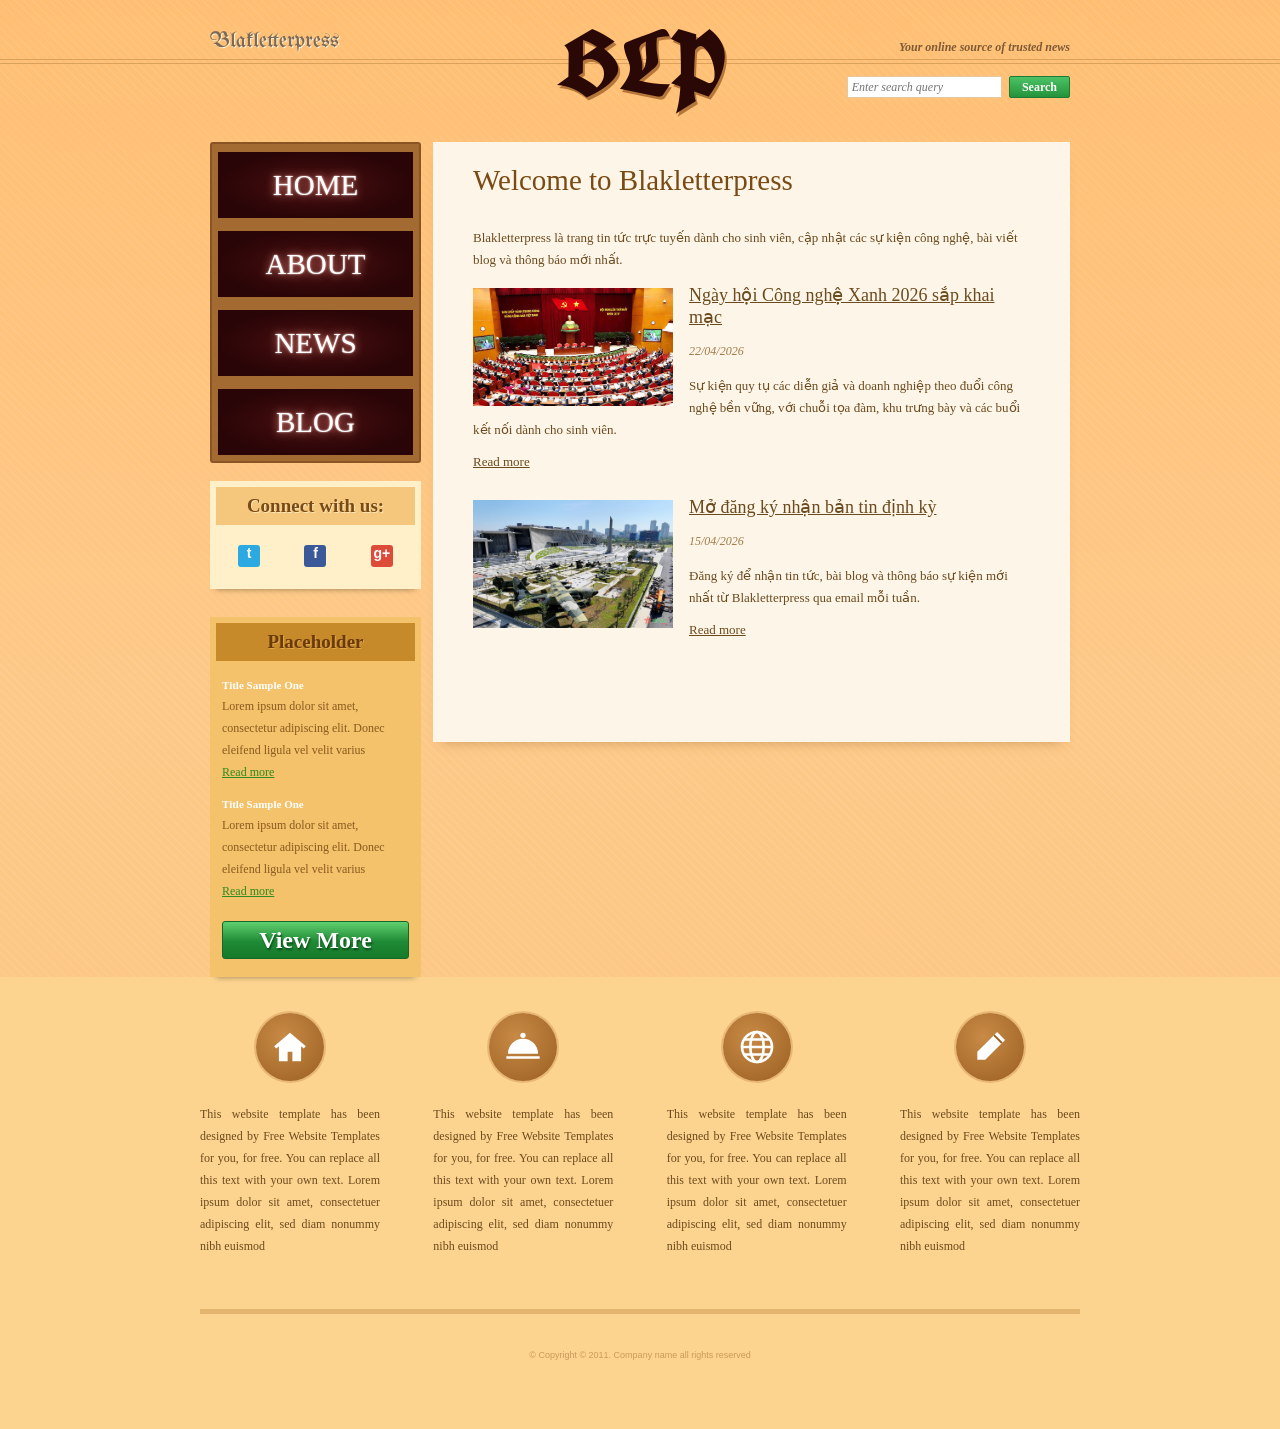
<file: index.html>
<!DOCTYPE html>
<html lang="vi">
<head>
	<meta charset="UTF-8">
	<meta name="viewport" content="width=device-width, initial-scale=1">
	<title>Blakletterpress</title>
	<link rel="preconnect" href="https://fonts.googleapis.com">
	<link href="https://fonts.googleapis.com/css2?family=UnifrakturCook:wght@700&family=UnifrakturMaguntia&display=swap" rel="stylesheet">
	<link rel="stylesheet" href="css/style.css" type="text/css">
</head>
<body>
	<div id="header">
		<div>
			<a href="index.html" class="brand">Blakletterpress</a>
			<a href="index.html" id="logo" aria-label="Blakletterpress – trang chủ">BLP</a>
			<p class="tagline">Your online source of trusted news</p>
			<form action="index.html">
				<input type="text" placeholder="Enter search query" class="txtfield">
				<input type="submit" value="Search" class="button">
			</form>
		</div>
	</div>
	<div id="body">
		<div>
			<div id="sidebar">
				<ul id="navigation">
					<li class="selected"><a href="index.html">Home</a></li>
					<li><a href="index.html#about">About</a></li>
					<li><a href="media.html">News</a></li>
					<li><a href="register.html">Blog</a></li>
				</ul>
				<div class="connect">
					<h3>Connect with us:</h3>
					<div class="icons">
						<a href="#" class="twitter" aria-label="Twitter">t</a>
						<a href="#" class="facebook" aria-label="Facebook">f</a>
						<a href="#" class="googleplus" aria-label="Google+">g+</a>
					</div>
				</div>
				<div class="section">
					<h3>Placeholder</h3>
					<h4>Title Sample One</h4>
					<p>Lorem ipsum dolor sit amet, consectetur adipiscing elit. Donec eleifend ligula vel velit varius</p>
					<a href="#" class="read">Read more</a>
					<h4>Title Sample One</h4>
					<p>Lorem ipsum dolor sit amet, consectetur adipiscing elit. Donec eleifend ligula vel velit varius</p>
					<a href="#" class="read">Read more</a>
					<a href="#" class="more">View More</a>
				</div>
			</div>
			<div id="content">
				<h1>Welcome to Blakletterpress</h1>
				<p id="about">Blakletterpress là trang tin tức trực tuyến dành cho sinh viên, cập nhật các sự kiện công nghệ, bài viết blog và thông báo mới nhất.</p>
				<div class="post">
					<img src="images/hoi-truong.jpg" alt="Hội trường sự kiện">
					<h2><a href="media.html">Ngày hội Công nghệ Xanh 2026 sắp khai mạc</a></h2>
					<p class="date">22/04/2026</p>
					<p>Sự kiện quy tụ các diễn giả và doanh nghiệp theo đuổi công nghệ bền vững, với chuỗi tọa đàm, khu trưng bày và các buổi kết nối dành cho sinh viên.</p>
					<a href="media.html">Read more</a>
				</div>
				<div class="post">
					<img src="images/trung-bay.jpg" alt="Khu trưng bày sản phẩm">
					<h2><a href="register.html">Mở đăng ký nhận bản tin định kỳ</a></h2>
					<p class="date">15/04/2026</p>
					<p>Đăng ký để nhận tin tức, bài blog và thông báo sự kiện mới nhất từ Blakletterpress qua email mỗi tuần.</p>
					<a href="register.html">Read more</a>
				</div>
			</div>
		</div>
	</div>
	<div id="footer">
		<div>
			<ul>
				<li><span class="icon"><svg width="38" height="38" viewBox="0 0 24 24" fill="#fff"><path d="M12 3 2 11.5l1.3 1.5L5 11.6V21h5.5v-6h3v6H19v-9.4l1.7 1.4 1.3-1.5z"/></svg></span><p>This website template has been designed by Free Website Templates for you, for free. You can replace all this text with your own text. Lorem ipsum dolor sit amet, consectetuer adipiscing elit, sed diam nonummy nibh euismod</p></li>
				<li><span class="icon"><svg width="40" height="40" viewBox="0 0 24 24" fill="#fff"><circle cx="12" cy="5" r="1.6"/><path d="M3 16a9 9 0 0 1 18 0zM2 17.5h20V19H2z"/></svg></span><p>This website template has been designed by Free Website Templates for you, for free. You can replace all this text with your own text. Lorem ipsum dolor sit amet, consectetuer adipiscing elit, sed diam nonummy nibh euismod</p></li>
				<li><span class="icon"><svg width="40" height="40" viewBox="0 0 24 24" fill="none" stroke="#fff" stroke-width="1.6"><circle cx="12" cy="12" r="9"/><ellipse cx="12" cy="12" rx="4" ry="9"/><path d="M3 12h18M4.5 7.5h15M4.5 16.5h15"/></svg></span><p>This website template has been designed by Free Website Templates for you, for free. You can replace all this text with your own text. Lorem ipsum dolor sit amet, consectetuer adipiscing elit, sed diam nonummy nibh euismod</p></li>
				<li><span class="icon"><svg width="38" height="38" viewBox="0 0 24 24" fill="#fff"><path d="M16.5 2.5l5 5L9 20H4v-5z"/><path d="M14.5 4.5l5 5" stroke="#9a5f22" stroke-width="1.2"/></svg></span><p>This website template has been designed by Free Website Templates for you, for free. You can replace all this text with your own text. Lorem ipsum dolor sit amet, consectetuer adipiscing elit, sed diam nonummy nibh euismod</p></li>
			</ul>
			<p class="copy">&copy; Copyright &copy; 2011. Company name all rights reserved</p>
		</div>
	</div>
</body>
</html>
</file>
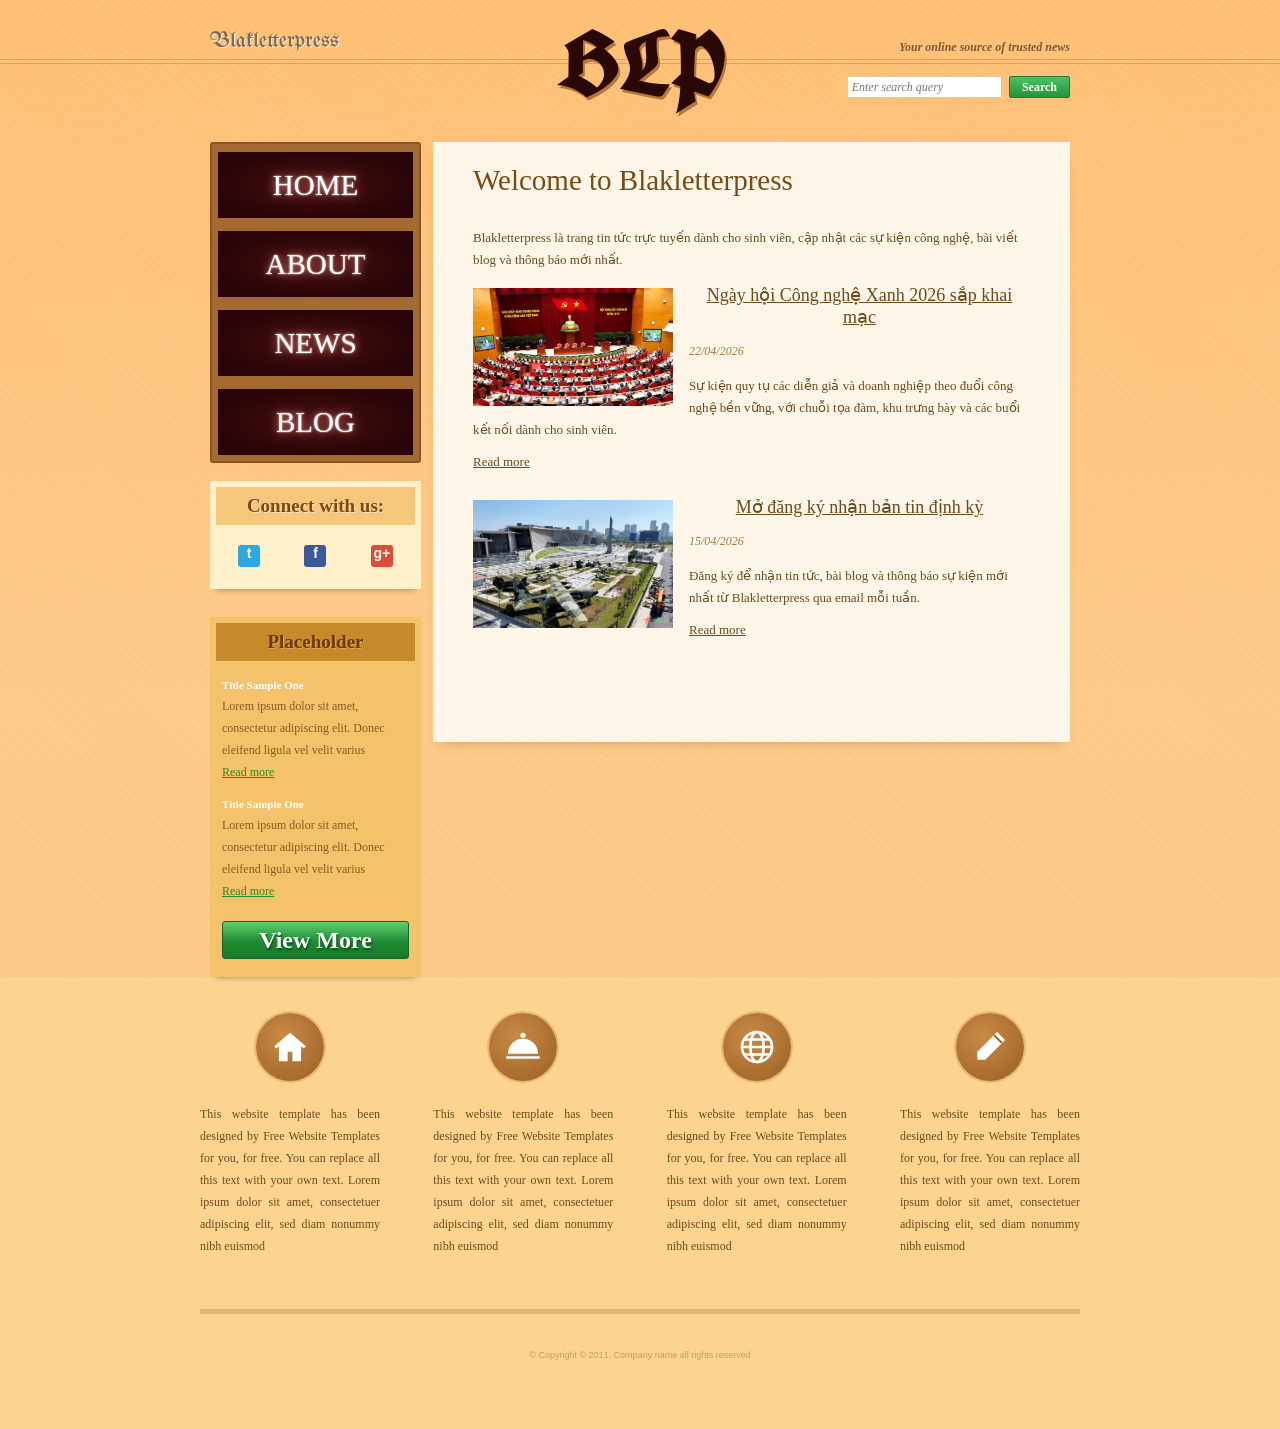
<file: index_new.html>
<!DOCTYPE html>
<html lang="vi">
<head>
	<meta charset="UTF-8">
	<meta name="viewport" content="width=device-width, initial-scale=1">
	<title>Blakletterpress - Your online source of trusted news</title>
	<meta name="description" content="Blakletterpress - nguồn tin tức trực tuyến đáng tin cậy: tin sự kiện công nghệ, blog và bản tin định kỳ dành cho sinh viên.">
	<meta property="og:title" content="Blakletterpress - Your online source of trusted news">
	<meta property="og:description" content="Nguồn tin tức trực tuyến đáng tin cậy dành cho sinh viên.">
	<meta property="og:image" content="https://trung-it4409.id.vn/images/hoi-truong.jpg">
	<link rel="canonical" href="https://trung-it4409.id.vn/index_new.html">
	<link rel="preconnect" href="https://fonts.googleapis.com">
	<link href="https://fonts.googleapis.com/css2?family=UnifrakturCook:wght@700&family=UnifrakturMaguntia&display=swap" rel="stylesheet">
	<link rel="stylesheet" href="css/style.css" type="text/css">
</head>
<body>
	<header id="header">
		<div>
			<a href="index.html" class="brand">Blakletterpress</a>
			<a href="index.html" id="logo" aria-label="Blakletterpress – trang chủ">BLP</a>
			<p class="tagline">Your online source of trusted news</p>
			<form action="index.html" role="search">
				<label for="q" hidden>Tìm kiếm</label>
				<input type="search" id="q" name="q" placeholder="Enter search query" class="txtfield">
				<input type="submit" value="Search" class="button">
			</form>
		</div>
	</header>
	<div id="body">
		<div>
			<aside id="sidebar">
				<nav aria-label="Menu chính">
				<ul id="navigation">
					<li class="selected"><a href="index.html">Home</a></li>
					<li><a href="index.html#about">About</a></li>
					<li><a href="media.html">News</a></li>
					<li><a href="register.html">Blog</a></li>
				</ul>
				</nav>
				<section class="connect">
					<h2>Connect with us:</h2>
					<div class="icons">
						<a href="#" class="twitter" aria-label="Twitter">t</a>
						<a href="#" class="facebook" aria-label="Facebook">f</a>
						<a href="#" class="googleplus" aria-label="Google+">g+</a>
					</div>
				</section>
				<section class="section">
					<h2>Placeholder</h2>
					<h3>Title Sample One</h3>
					<p>Lorem ipsum dolor sit amet, consectetur adipiscing elit. Donec eleifend ligula vel velit varius</p>
					<a href="#" class="read">Read more</a>
					<h3>Title Sample One</h3>
					<p>Lorem ipsum dolor sit amet, consectetur adipiscing elit. Donec eleifend ligula vel velit varius</p>
					<a href="#" class="read">Read more</a>
					<a href="#" class="more">View More</a>
				</section>
			</aside>
			<main id="content">
				<h1>Welcome to Blakletterpress</h1>
				<p id="about">Blakletterpress là trang tin tức trực tuyến dành cho sinh viên, cập nhật các sự kiện công nghệ, bài viết blog và thông báo mới nhất.</p>
				<article class="post">
					<img src="images/hoi-truong.jpg" alt="Hội trường sự kiện">
					<h2><a href="media.html">Ngày hội Công nghệ Xanh 2026 sắp khai mạc</a></h2>
					<p class="date"><time datetime="2026-04-22">22/04/2026</time></p>
					<p>Sự kiện quy tụ các diễn giả và doanh nghiệp theo đuổi công nghệ bền vững, với chuỗi tọa đàm, khu trưng bày và các buổi kết nối dành cho sinh viên.</p>
					<a href="media.html">Read more</a>
				</article>
				<article class="post">
					<img src="images/trung-bay.jpg" alt="Khu trưng bày sản phẩm">
					<h2><a href="register.html">Mở đăng ký nhận bản tin định kỳ</a></h2>
					<p class="date"><time datetime="2026-04-15">15/04/2026</time></p>
					<p>Đăng ký để nhận tin tức, bài blog và thông báo sự kiện mới nhất từ Blakletterpress qua email mỗi tuần.</p>
					<a href="register.html">Read more</a>
				</article>
			</main>
		</div>
	</div>
	<footer id="footer">
		<div>
			<ul>
				<li><span class="icon"><svg width="38" height="38" viewBox="0 0 24 24" fill="#fff"><path d="M12 3 2 11.5l1.3 1.5L5 11.6V21h5.5v-6h3v6H19v-9.4l1.7 1.4 1.3-1.5z"/></svg></span><p>This website template has been designed by Free Website Templates for you, for free. You can replace all this text with your own text. Lorem ipsum dolor sit amet, consectetuer adipiscing elit, sed diam nonummy nibh euismod</p></li>
				<li><span class="icon"><svg width="40" height="40" viewBox="0 0 24 24" fill="#fff"><circle cx="12" cy="5" r="1.6"/><path d="M3 16a9 9 0 0 1 18 0zM2 17.5h20V19H2z"/></svg></span><p>This website template has been designed by Free Website Templates for you, for free. You can replace all this text with your own text. Lorem ipsum dolor sit amet, consectetuer adipiscing elit, sed diam nonummy nibh euismod</p></li>
				<li><span class="icon"><svg width="40" height="40" viewBox="0 0 24 24" fill="none" stroke="#fff" stroke-width="1.6"><circle cx="12" cy="12" r="9"/><ellipse cx="12" cy="12" rx="4" ry="9"/><path d="M3 12h18M4.5 7.5h15M4.5 16.5h15"/></svg></span><p>This website template has been designed by Free Website Templates for you, for free. You can replace all this text with your own text. Lorem ipsum dolor sit amet, consectetuer adipiscing elit, sed diam nonummy nibh euismod</p></li>
				<li><span class="icon"><svg width="38" height="38" viewBox="0 0 24 24" fill="#fff"><path d="M16.5 2.5l5 5L9 20H4v-5z"/><path d="M14.5 4.5l5 5" stroke="#9a5f22" stroke-width="1.2"/></svg></span><p>This website template has been designed by Free Website Templates for you, for free. You can replace all this text with your own text. Lorem ipsum dolor sit amet, consectetuer adipiscing elit, sed diam nonummy nibh euismod</p></li>
			</ul>
			<p class="copy"><small>&copy; Copyright &copy; 2011. Company name all rights reserved</small></p>
		</div>
	</footer>
</body>
</html>
</file>
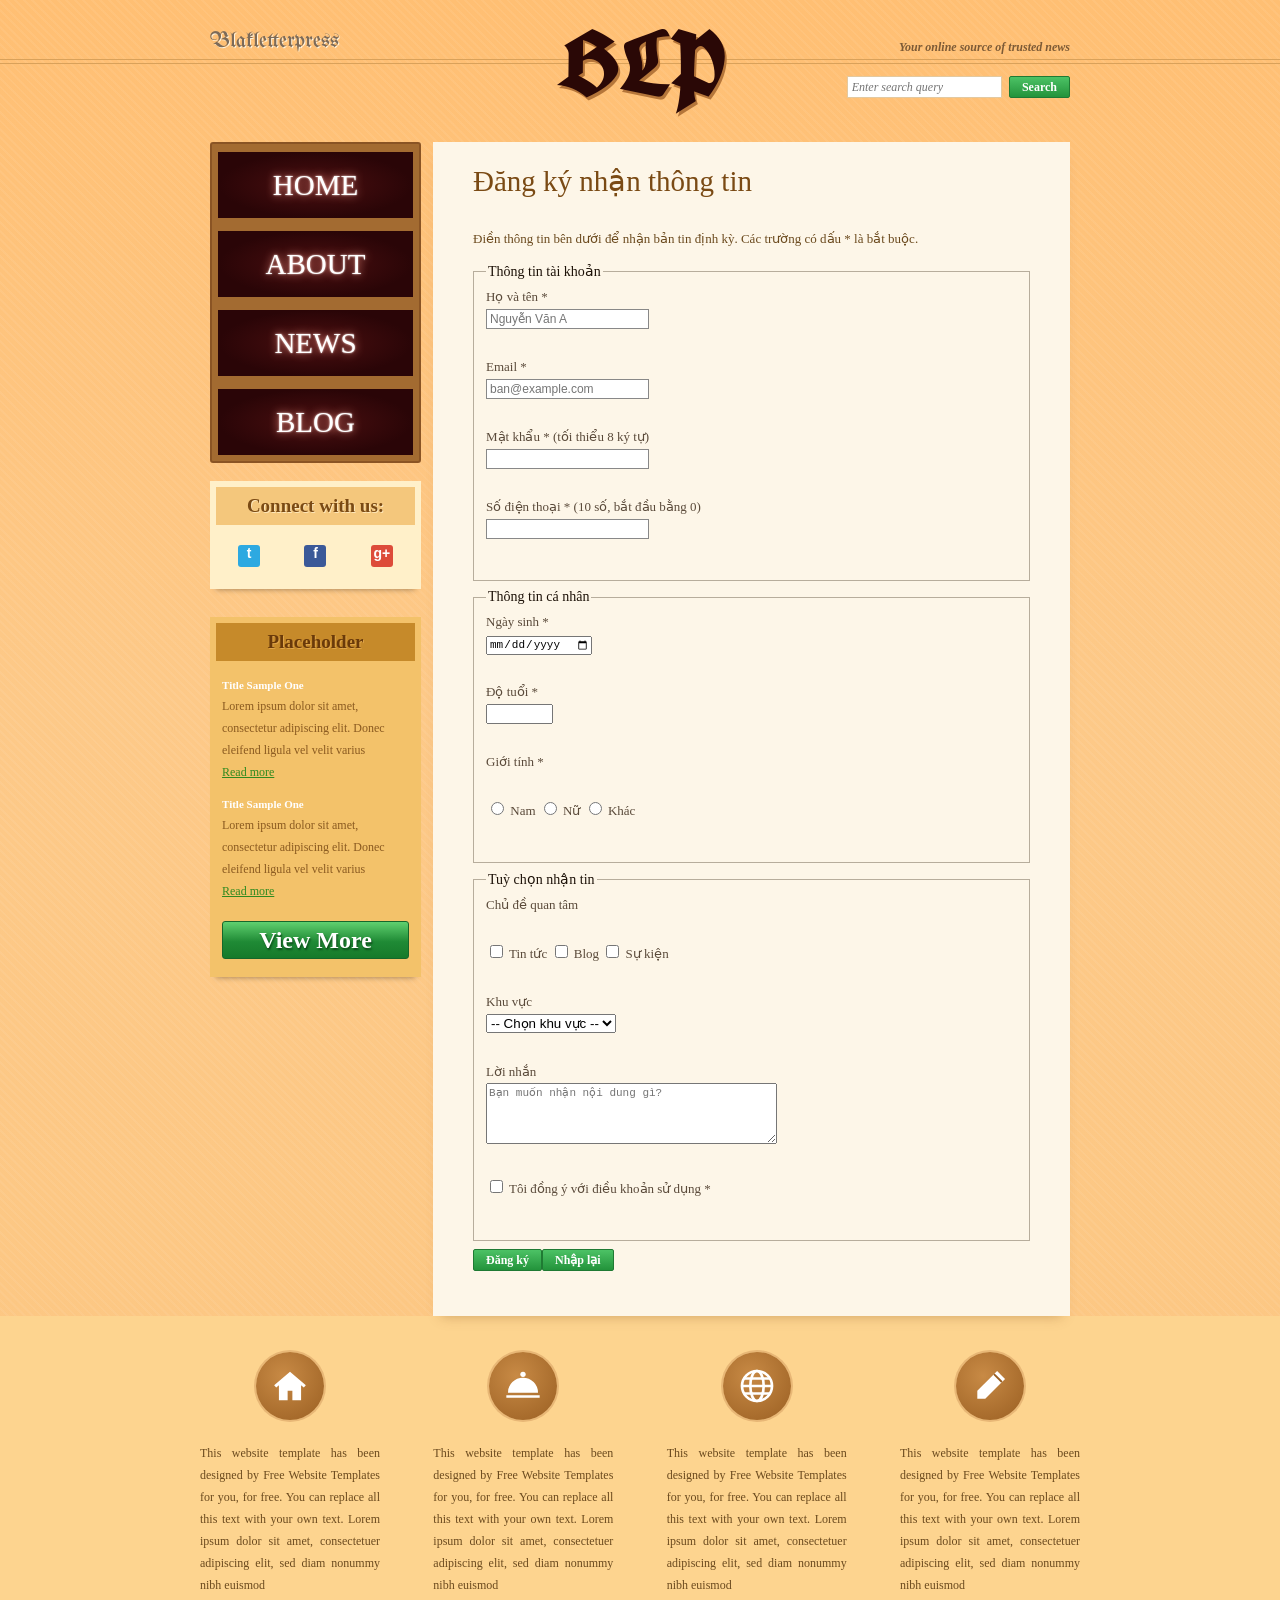
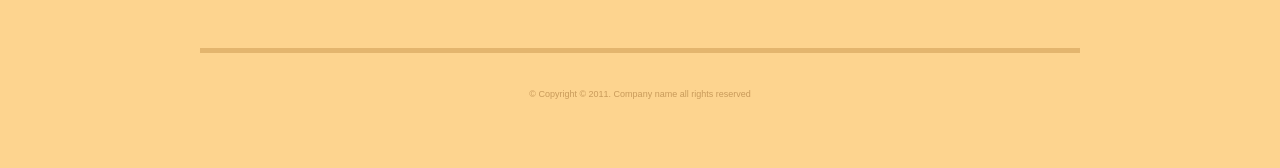
<file: register.html>
<!DOCTYPE html>
<html lang="vi">
<head>
	<meta charset="UTF-8">
	<meta name="viewport" content="width=device-width, initial-scale=1">
	<title>Đăng ký nhận thông tin - Blakletterpress</title>
	<link rel="preconnect" href="https://fonts.googleapis.com">
	<link href="https://fonts.googleapis.com/css2?family=UnifrakturCook:wght@700&family=UnifrakturMaguntia&display=swap" rel="stylesheet">
	<link rel="stylesheet" href="css/style.css" type="text/css">
</head>
<body>
	<div id="header">
		<div>
			<a href="index.html" class="brand">Blakletterpress</a>
			<a href="index.html" id="logo" aria-label="Blakletterpress – trang chủ">BLP</a>
			<p class="tagline">Your online source of trusted news</p>
			<form action="index.html">
				<input type="text" placeholder="Enter search query" class="txtfield">
				<input type="submit" value="Search" class="button">
			</form>
		</div>
	</div>
	<div id="body">
		<div>
			<div id="sidebar">
				<ul id="navigation">
					<li><a href="index.html">Home</a></li>
					<li><a href="index.html#about">About</a></li>
					<li><a href="media.html">News</a></li>
					<li class="selected"><a href="register.html">Blog</a></li>
				</ul>
				<div class="connect">
					<h3>Connect with us:</h3>
					<div class="icons">
						<a href="#" class="twitter" aria-label="Twitter">t</a>
						<a href="#" class="facebook" aria-label="Facebook">f</a>
						<a href="#" class="googleplus" aria-label="Google+">g+</a>
					</div>
				</div>
				<div class="section">
					<h3>Placeholder</h3>
					<h4>Title Sample One</h4>
					<p>Lorem ipsum dolor sit amet, consectetur adipiscing elit. Donec eleifend ligula vel velit varius</p>
					<a href="#" class="read">Read more</a>
					<h4>Title Sample One</h4>
					<p>Lorem ipsum dolor sit amet, consectetur adipiscing elit. Donec eleifend ligula vel velit varius</p>
					<a href="#" class="read">Read more</a>
					<a href="#" class="more">View More</a>
				</div>
			</div>
			<div id="content">
				<h1>Đăng ký nhận thông tin</h1>
				<p>Điền thông tin bên dưới để nhận bản tin định kỳ. Các trường có dấu * là bắt buộc.</p>
				<form id="register-form" action="#" method="post">
					<fieldset>
						<legend>Thông tin tài khoản</legend>
						<p><label for="fullname">Họ và tên *</label><br>
						<input type="text" id="fullname" name="fullname" placeholder="Nguyễn Văn A" required></p>
						<p><label for="email">Email *</label><br>
						<input type="email" id="email" name="email" placeholder="ban@example.com" required></p>
						<p><label for="password">Mật khẩu * (tối thiểu 8 ký tự)</label><br>
						<input type="password" id="password" name="password" minlength="8" required></p>
						<p><label for="phone">Số điện thoại * (10 số, bắt đầu bằng 0)</label><br>
						<input type="tel" id="phone" name="phone" pattern="0[0-9]{9}" title="10 chữ số, bắt đầu bằng 0" required></p>
					</fieldset>
					<fieldset>
						<legend>Thông tin cá nhân</legend>
						<p><label for="dob">Ngày sinh *</label><br>
						<input type="date" id="dob" name="dob" required></p>
						<p><label for="age">Độ tuổi *</label><br>
						<input type="number" id="age" name="age" min="10" max="100" class="short" required></p>
						<p>Giới tính *</p>
						<p>
							<input type="radio" id="male" name="gender" value="nam" required> <label for="male">Nam</label>
							<input type="radio" id="female" name="gender" value="nu"> <label for="female">Nữ</label>
							<input type="radio" id="other" name="gender" value="khac"> <label for="other">Khác</label>
						</p>
					</fieldset>
					<fieldset>
						<legend>Tuỳ chọn nhận tin</legend>
						<p>Chủ đề quan tâm</p>
						<p>
							<input type="checkbox" id="t-news" name="topics" value="tintuc"> <label for="t-news">Tin tức</label>
							<input type="checkbox" id="t-blog" name="topics" value="blog"> <label for="t-blog">Blog</label>
							<input type="checkbox" id="t-event" name="topics" value="sukien"> <label for="t-event">Sự kiện</label>
						</p>
						<p><label for="region">Khu vực</label><br>
						<select id="region" name="region">
							<option value="">-- Chọn khu vực --</option>
							<option value="bac">Miền Bắc</option>
							<option value="trung">Miền Trung</option>
							<option value="nam">Miền Nam</option>
						</select></p>
						<p><label for="message">Lời nhắn</label><br>
						<textarea id="message" name="message" placeholder="Bạn muốn nhận nội dung gì?"></textarea></p>
						<p><input type="checkbox" id="agree" name="agree" required>
						<label for="agree">Tôi đồng ý với điều khoản sử dụng *</label></p>
					</fieldset>
					<input type="submit" value="Đăng ký" class="btn"><input type="reset" value="Nhập lại" class="btn">
				</form>
			</div>
		</div>
	</div>
	<div id="footer">
		<div>
			<ul>
				<li><span class="icon"><svg width="38" height="38" viewBox="0 0 24 24" fill="#fff"><path d="M12 3 2 11.5l1.3 1.5L5 11.6V21h5.5v-6h3v6H19v-9.4l1.7 1.4 1.3-1.5z"/></svg></span><p>This website template has been designed by Free Website Templates for you, for free. You can replace all this text with your own text. Lorem ipsum dolor sit amet, consectetuer adipiscing elit, sed diam nonummy nibh euismod</p></li>
				<li><span class="icon"><svg width="40" height="40" viewBox="0 0 24 24" fill="#fff"><circle cx="12" cy="5" r="1.6"/><path d="M3 16a9 9 0 0 1 18 0zM2 17.5h20V19H2z"/></svg></span><p>This website template has been designed by Free Website Templates for you, for free. You can replace all this text with your own text. Lorem ipsum dolor sit amet, consectetuer adipiscing elit, sed diam nonummy nibh euismod</p></li>
				<li><span class="icon"><svg width="40" height="40" viewBox="0 0 24 24" fill="none" stroke="#fff" stroke-width="1.6"><circle cx="12" cy="12" r="9"/><ellipse cx="12" cy="12" rx="4" ry="9"/><path d="M3 12h18M4.5 7.5h15M4.5 16.5h15"/></svg></span><p>This website template has been designed by Free Website Templates for you, for free. You can replace all this text with your own text. Lorem ipsum dolor sit amet, consectetuer adipiscing elit, sed diam nonummy nibh euismod</p></li>
				<li><span class="icon"><svg width="38" height="38" viewBox="0 0 24 24" fill="#fff"><path d="M16.5 2.5l5 5L9 20H4v-5z"/><path d="M14.5 4.5l5 5" stroke="#9a5f22" stroke-width="1.2"/></svg></span><p>This website template has been designed by Free Website Templates for you, for free. You can replace all this text with your own text. Lorem ipsum dolor sit amet, consectetuer adipiscing elit, sed diam nonummy nibh euismod</p></li>
			</ul>
			<p class="copy">&copy; Copyright &copy; 2011. Company name all rights reserved</p>
		</div>
	</div>
</body>
</html>
</file>
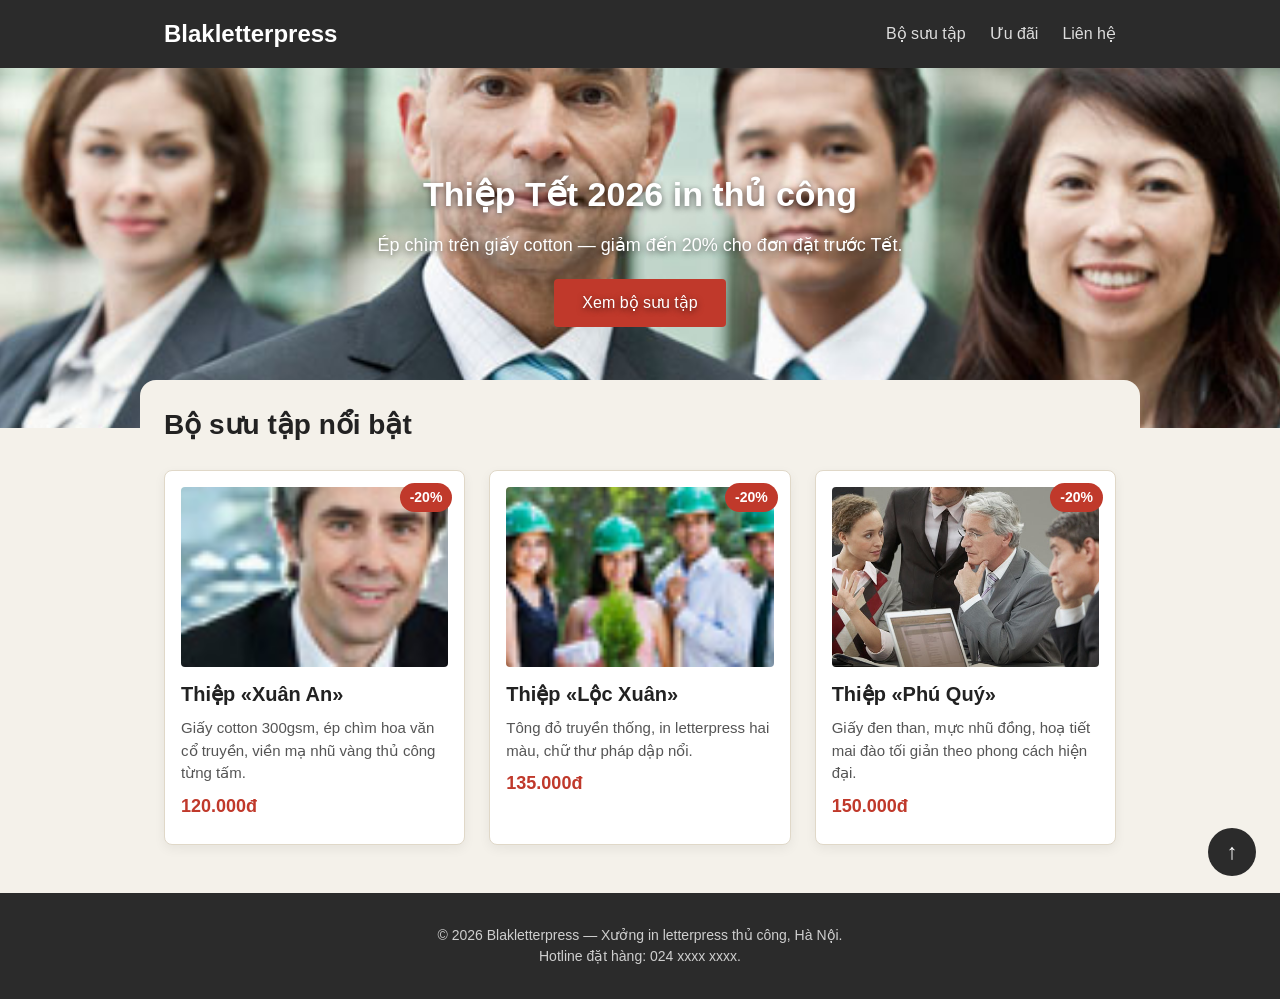
<file: Assignment3-bai2/trang.html>
<!DOCTYPE html>
<html lang="vi">
<head>
	<meta charset="UTF-8">
	<meta name="viewport" content="width=device-width, initial-scale=1.0">
	<title>Khuyến mãi thiệp Tết 2026 — Blakletterpress</title>
	<link rel="stylesheet" href="style-loi.css">
</head>
<body>
	<div class="page">
		<header class="site-header">
			<div class="header-inner">
				<a href="#" class="brand">Blakletterpress</a>
				<nav class="main-nav">
					<ul>
						<li><a href="#bo-suu-tap">Bộ sưu tập</a></li>
						<li><a href="#uu-dai">Ưu đãi</a></li>
						<li><a href="#lien-he">Liên hệ</a></li>
					</ul>
				</nav>
			</div>
		</header>

		<section class="hero">
			<img class="hero-bg" src="./images/team-large.jpg" alt="Xưởng in letterpress Blakletterpress">
			<div class="hero-overlay">
				<h1>Thiệp Tết 2026 in thủ công</h1>
				<p>Ép chìm trên giấy cotton — giảm đến 20% cho đơn đặt trước Tết.</p>
				<a href="#bo-suu-tap" class="hero-btn">Xem bộ sưu tập</a>
			</div>
		</section>

		<main>
			<section id="bo-suu-tap" class="products">
				<h2>Bộ sưu tập nổi bật</h2>
				<div class="card-list">

					<article class="card">
						<span class="badge">-20%</span>
						<img src="./images/smiling.jpg" alt="Thiệp Xuân An">
						<div class="card-body">
							<h3>Thiệp &laquo;Xuân An&raquo;</h3>
							<p>Giấy cotton 300gsm, ép chìm hoa văn cổ truyền, viền mạ nhũ vàng thủ công từng tấm.</p>
							<p class="price">120.000đ</p>
						</div>
					</article>

					<article class="card">
						<span class="badge">-20%</span>
						<img src="./images/ecofriends.jpg" alt="Thiệp Lộc Xuân">
						<div class="card-body">
							<h3>Thiệp &laquo;Lộc Xuân&raquo;</h3>
							<p>Tông đỏ truyền thống, in letterpress hai màu, chữ thư pháp dập nổi.</p>
							<p class="price">135.000đ</p>
						</div>
					</article>

					<article class="card">
						<span class="badge">-20%</span>
						<img src="./images/meeting.jpg" alt="Thiệp Phú Quý">
						<div class="card-body">
							<h3>Thiệp &laquo;Phú Quý&raquo;</h3>
							<p>Giấy đen than, mực nhũ đồng, hoạ tiết mai đào tối giản theo phong cách hiện đại.</p>
							<p class="price">150.000đ</p>
						</div>
					</article>

				</div>
			</section>
		</main>

		<a href="#" class="back-to-top" aria-label="Lên đầu trang">↑</a>

		<footer id="lien-he" class="site-footer">
			<p>© 2026 Blakletterpress — Xưởng in letterpress thủ công, Hà Nội.</p>
			<p>Hotline đặt hàng: 024&nbsp;xxxx&nbsp;xxxx.</p>
		</footer>
	</div>
</body>
</html>
</file>
<file: css/style.css>
/* ===== Blakletterpress – khung giao diện chung ===== */
* { box-sizing: border-box; }
html, body { margin: 0; padding: 0; }
body {
	font-family: Georgia, "Times New Roman", serif;
	font-size: 13px; color: #6b4a1e;
	background-color: #fcc57c;
	background-image:
		repeating-linear-gradient(45deg, rgba(255,255,255,.06) 0 2px, transparent 2px 6px),
		linear-gradient(#ffbf73, #fdc988 700px, #fcc680);
}
a { color: #6b4a1e; }
img { border: 0; }

/* ---------- HEADER ---------- */
#header { position: relative; height: 142px; }
#header::before, #header::after {
	content: ""; position: absolute; left: 0; right: 0; height: 1px; background: #d9a15a;
}
#header::before { top: 59px; } #header::after { top: 63px; }
#header > div { position: relative; width: 860px; margin: 0 auto; height: 100%; z-index: 1; }
#header .brand {
	position: absolute; left: 0; top: 30px; margin: 0;
	font: 22px "UnifrakturMaguntia", serif; color: #7c6a58; text-decoration: none;
	text-shadow: 1px 1px 0 #fff3dc;
}
#logo {
	position: absolute; left: 50%; top: 18px; transform: translateX(-50%);
	font: 700 92px/1 "UnifrakturCook", serif; color: #2a0806; text-decoration: none;
	text-shadow: 2px 3px 0 #b5763a; letter-spacing: -2px;
}
#header .tagline {
	position: absolute; right: 0; top: 40px; margin: 0;
	font-style: italic; font-weight: bold; font-size: 12px; color: #7c5a36;
}
#header form { position: absolute; right: 0; top: 76px; }
#header .txtfield {
	width: 155px; height: 22px; border: 1px solid #e3c9a0; padding: 2px 4px;
	font: italic 12px Georgia, serif; color: #999;
}
#header .button, .btn {
	height: 22px; margin-left: 4px; padding: 0 12px; cursor: pointer;
	border: 1px solid #1f7a33; border-radius: 2px; color: #fff;
	font: bold 12px Georgia, serif;
	background: linear-gradient(#4cc265, #23933b);
}

/* ---------- BODY ---------- */
#body > div { width: 860px; margin: 0 auto; display: flex; align-items: flex-start; }
#sidebar { width: 211px; flex: none; }
#content {
	width: 637px; margin-left: 12px; min-height: 600px;
	background: #fdf6e8; padding: 10px 40px 45px;
	box-shadow: 0 8px 12px -8px rgba(120,70,20,.35);
}

/* Menu */
#navigation {
	list-style: none; margin: 0; padding: 4px 6px;
	background: #a36b31; border: 2px solid #8a5424; border-radius: 3px;
}
#navigation li { margin: 4px 0 13px; }
#navigation li:last-child { margin-bottom: 2px; }
#navigation a {
	display: block; height: 66px; line-height: 66px; text-align: center;
	background: radial-gradient(ellipse at center, #4a0f10 0%, #2a0507 70%);
	color: #fff; text-decoration: none; text-transform: uppercase;
	font-size: 29px; text-shadow: 0 0 10px #ff9a8a, 0 0 2px #fff;
}
#navigation a:hover { background: #5b1414; }

/* Connect */
.connect {
	margin-top: 18px; background: #fff0c9; padding: 6px 6px 22px;
	box-shadow: 0 6px 6px -6px rgba(0,0,0,.4);
}
.connect h3, .section h3 {
	margin: 0; padding: 8px 0; text-align: center;
	font-size: 19px; font-weight: bold; color: #7a4a14;
	background: #f4c77c; text-shadow: 1px 1px 0 #fde6b8;
}
.connect .icons { display: flex; justify-content: space-around; padding-top: 20px; }
.connect .icons a {
	width: 22px; height: 22px; line-height: 22px; text-align: center; border-radius: 3px;
	color: #fff; font: bold 14px Arial, sans-serif; text-decoration: none;
}
.connect .twitter { background: #2da9e1; }
.connect .facebook { background: #3b5998; }
.connect .googleplus { background: #dd4b39; }

/* Placeholder */
.section {
	margin-top: 28px; background: #f3c26a; padding: 6px 6px 18px;
	box-shadow: 0 6px 6px -6px rgba(0,0,0,.4);
}
.section h3 { background: #c68a2a; color: #6a3a0a; text-shadow: 1px 1px 0 #e0a64a; }
.section h4 { margin: 18px 6px 4px; color: #fff; font-size: 11px; }
.section p { margin: 0 6px; line-height: 22px; font-size: 12px; color: #8a5a20; }
.section .read { display: inline-block; margin: 4px 6px 0; color: #2f8a1f; font-size: 12px; }
.section .more {
	display: block; margin: 22px 6px 0; height: 38px; line-height: 36px; text-align: center;
	border: 1px solid #16662a; border-radius: 3px; text-decoration: none;
	background: linear-gradient(#5fd06f, #1f8a35 55%, #167a2a);
	color: #fff; font-size: 24px; font-weight: bold; text-shadow: 1px 2px 2px #0b4a18;
}

/* Nội dung chính */
#content h1 { margin: 12px 0 30px; font-size: 29px; font-weight: normal; color: #7a4a14; }
#content p { line-height: 22px; }

/* ---------- FOOTER ---------- */
#footer { margin-top: 0; background: #fdd48f; padding: 36px 0 60px; }
#footer > div { width: 880px; margin: 0 auto; }
#footer ul { list-style: none; margin: 0; padding: 0 0 40px; display: flex; justify-content: space-between; border-bottom: 5px solid #e3b56e; }
#footer li { width: 180px; text-align: center; }
#footer li .icon {
	display: inline-flex; align-items: center; justify-content: center;
	width: 68px; height: 68px; border-radius: 50%;
	background: radial-gradient(circle at 40% 35%, #c88a45, #9a5f22);
	box-shadow: 0 0 0 2px #e8b776;
}
#footer li p { text-align: justify; line-height: 22px; font-size: 12px; margin-top: 22px; color: #6b4a1e; }
#footer .copy { text-align: center; font: 9px Arial, sans-serif; color: #c89a5a; margin-top: 36px; }

/* ---------- FORM ĐĂNG KÝ (register.html) ---------- */
#content fieldset { border: 1px solid #b7ad9c; margin: 0 0 8px; padding: 2px 12px 14px; }
#content legend { color: #1d1208; font-size: 14px; padding: 0 2px; }
#content form p { margin: 4px 0 26px; color: #5a4a3a; }
#content input[type=text], #content input[type=email],
#content input[type=password], #content input[type=tel] {
	width: 163px; height: 20px; border: 1px solid #888; padding: 1px 3px; font-size: 12px;
}
#content input[type=date] { font-size: 11px; }
#content input.short { width: 67px; height: 20px; }
#content textarea { width: 291px; height: 61px; font: 11px monospace; }
#content form .btn { margin: 0 0 0 0; }

/* ---------- TRANG ĐA PHƯƠNG TIỆN (media.html) ---------- */
#content .meta { color: #6b4a1e; margin-top: -8px; }
#content .meta a { color: #6b4a1e; }
#content article h2 { text-align: center; font-size: 18px; color: #111; margin: 26px 0 30px; }
#content figure { margin: 40px 0 0 37px; }
#content figure img { display: block; width: 517px; height: auto; }
#content figcaption { color: #111; margin-top: 4px; font-size: 13px; }
#content video, #content iframe { display: block; width: 517px; }
#content video { background: #000; }
#content audio { display: block; }
#content .tags { margin-top: 20px; }

/* ---------- TRANG CHỦ ---------- */
#content .post { overflow: hidden; margin-bottom: 26px; }
#content .post img { float: left; width: 200px; margin: 4px 16px 6px 0; }
#content .post h2 { margin: 0 0 6px; font-size: 18px; color: #7a4a14; font-weight: normal; }
#content .post .date { font-style: italic; color: #a07a4a; font-size: 12px; }

/* ---------- Bổ sung cho index_new.html (bài 5): giữ nguyên hiển thị khi đổi cấp tiêu đề ---------- */
.connect h2, .section h2 {
	margin: 0; padding: 8px 0; text-align: center;
	font-size: 19px; font-weight: bold; color: #7a4a14;
	background: #f4c77c; text-shadow: 1px 1px 0 #fde6b8;
}
.section h2 { background: #c68a2a; color: #6a3a0a; text-shadow: 1px 1px 0 #e0a64a; }
.section h2 ~ h3 { margin: 18px 6px 4px; color: #fff; font-size: 11px; background: none; padding: 0; text-align: left; text-shadow: none; }
#footer .copy small { font-size: inherit; }
</file>
<file: Assignment3-bai2/style-loi.css>
/* =====================================================================
   Blakletterpress — Trang khuyến mãi thiệp Tết 2026
   HOẠT ĐỘNG 2 — CSS cho phần DÙNG GenAI (chủ đề: Box model + Position).

   Khác với Hoạt động 1, ở đây trang trông GẦN NHƯ đúng: nhìn lướt qua thấy
   ổn, nhưng vẫn còn MỘT VÀI LỖI TINH VI về box model / position mà bạn phải
   phát hiện qua quan sát kỹ + DevTools (ví dụ: cuộn trang để kiểm tra menu,
   xem nhãn "-20%" có đủ trên mọi thẻ không, thu hẹp cửa sổ xem thẻ có bị
   rớt hàng không).

   QUAN TRỌNG: trong file này CŨNG có những đoạn code TRÔNG "thừa/lạ" nhưng
   thực ra ĐANG ĐÚNG và CẦN THIẾT. AI hay "sửa nhầm" chúng. Nhiệm vụ của bạn
   là chỉ sửa lỗi thật và BẢO VỆ những đoạn đúng (xem yêu cầu trong de-bai.md).
   ===================================================================== */

* {
	margin: 0;
	padding: 0;
	box-sizing: border-box;
}

body {
	font-family: "Segoe UI", Arial, sans-serif;
	color: #222;
	background: #f4f1ea;
	line-height: 1.5;
}

a {
	color: inherit;
}

.page {
	/* FIX 1: overflow-x: hidden biến .page thành "scroll container" (overflow-y tự thành auto)
	   => position: sticky của header bám theo .page (không cuộn) nên header trôi mất.
	   Dùng clip: vẫn cắt phần tràn ngang nhưng KHÔNG tạo scroll container => sticky chạy lại. */
	overflow-x: clip;
}

/* ===== Header / thanh điều hướng ===== */
.site-header {
	background: #2b2b2b;
	position: sticky;
	top: 0;
	z-index: 100;
}

.header-inner {
	max-width: 1000px;
	margin: 0 auto;
	padding: 16px 24px;
	display: flex;
	align-items: center;
	justify-content: space-between;
}

.brand {
	color: #fff;
	font-size: 24px;
	font-weight: bold;
	text-decoration: none;
}

.main-nav ul {
	list-style: none;
	display: flex;
	gap: 24px;
}

.main-nav a {
	color: #ddd;
	text-decoration: none;
}

.main-nav a:hover {
	color: #fff;
}

/* ===== Hero ===== */
.hero {
	position: relative;
	height: 360px;
	overflow: hidden;
}

.hero-bg {
	width: 100%;
	height: 100%;
	object-fit: cover;
	transform: scale(1.08);
}

.hero-overlay {
	position: absolute;
	top: 50%;
	left: 50%;
	transform: translate(-50%, -50%);
	width: 80%;
	max-width: 560px;
	text-align: center;
	color: #fff;
	text-shadow: 0 2px 6px rgba(0, 0, 0, 0.6);
}

.hero-overlay h1 {
	font-size: 34px;
	margin-bottom: 12px;
}

.hero-overlay p {
	font-size: 18px;
	margin-bottom: 20px;
}

.hero-btn {
	display: inline-block;
	padding: 12px 28px;
	background: #c0392b;
	color: #fff;
	text-decoration: none;
	border-radius: 4px;
}

/* ===== Khu sản phẩm ===== */
.products {
	max-width: 1000px;
	margin: -48px auto 48px;
	padding: 24px 24px 0;
	position: relative;
	z-index: 1;
	background: #f4f1ea;
	border-radius: 16px 16px 0 0;
}

.products h2 {
	margin-bottom: 24px;
	font-size: 28px;
}

.card-list {
	display: flex;
	flex-wrap: wrap;
	gap: 24px;
}

.card {
	flex: 0 0 calc((100% - 48px) / 3);
	min-height: 320px;
	position: relative; /* GIỮ: làm mốc cho nhãn .badge (absolute) bám vào góc của chính thẻ */
	/* FIX 2: content-box cộng thêm padding 2x16px + border 2x1px vào flex-basis
	   => 3 thẻ rộng hơn hàng => thẻ thứ 3 rớt hàng. border-box tính padding/border vào trong. */
	box-sizing: border-box;
	background: #fff;
	border: 1px solid #e0d8c8;
	border-radius: 8px;
	padding: 16px;
	box-shadow: 0 4px 12px rgba(0, 0, 0, 0.06);
}

.badge {
	position: absolute;
	top: 12px;
	right: 12px;
	background: #c0392b;
	color: #fff;
	font-size: 14px;
	font-weight: bold;
	padding: 4px 10px;
	border-radius: 20px;
	/* FIX 3: ảnh .card img có position: relative + z-index: 2 nên đè lên nhãn
	   (nhãn không có z-index). Đặt z-index cao hơn ảnh để nhãn luôn hiện trên ảnh. */
	z-index: 3;
}

.card img {
	display: block;
	width: 100%;
	height: 180px;
	object-fit: cover;
	border-radius: 4px;
	position: relative;
	z-index: 2;
}

.card-body h3 {
	margin: 12px 0 8px;
	font-size: 20px;
}

.card-body p {
	margin-bottom: 8px;
	font-size: 15px;
	color: #555;
}

.card-body .price {
	color: #c0392b;
	font-weight: bold;
	font-size: 18px;
}

/* ===== Nút lên đầu trang ===== */
.back-to-top {
	position: fixed;
	bottom: 24px;
	right: 24px;
	width: 48px;
	height: 48px;
	background: #2b2b2b;
	color: #fff;
	text-align: center;
	line-height: 48px;
	font-size: 22px;
	text-decoration: none;
	border-radius: 50%;
	z-index: 200;
}

/* ===== Footer ===== */
.site-footer {
	padding: 32px 24px;
	background: #2b2b2b;
	color: #cfcfcf;
	text-align: center;
	font-size: 14px;
}
</file>
